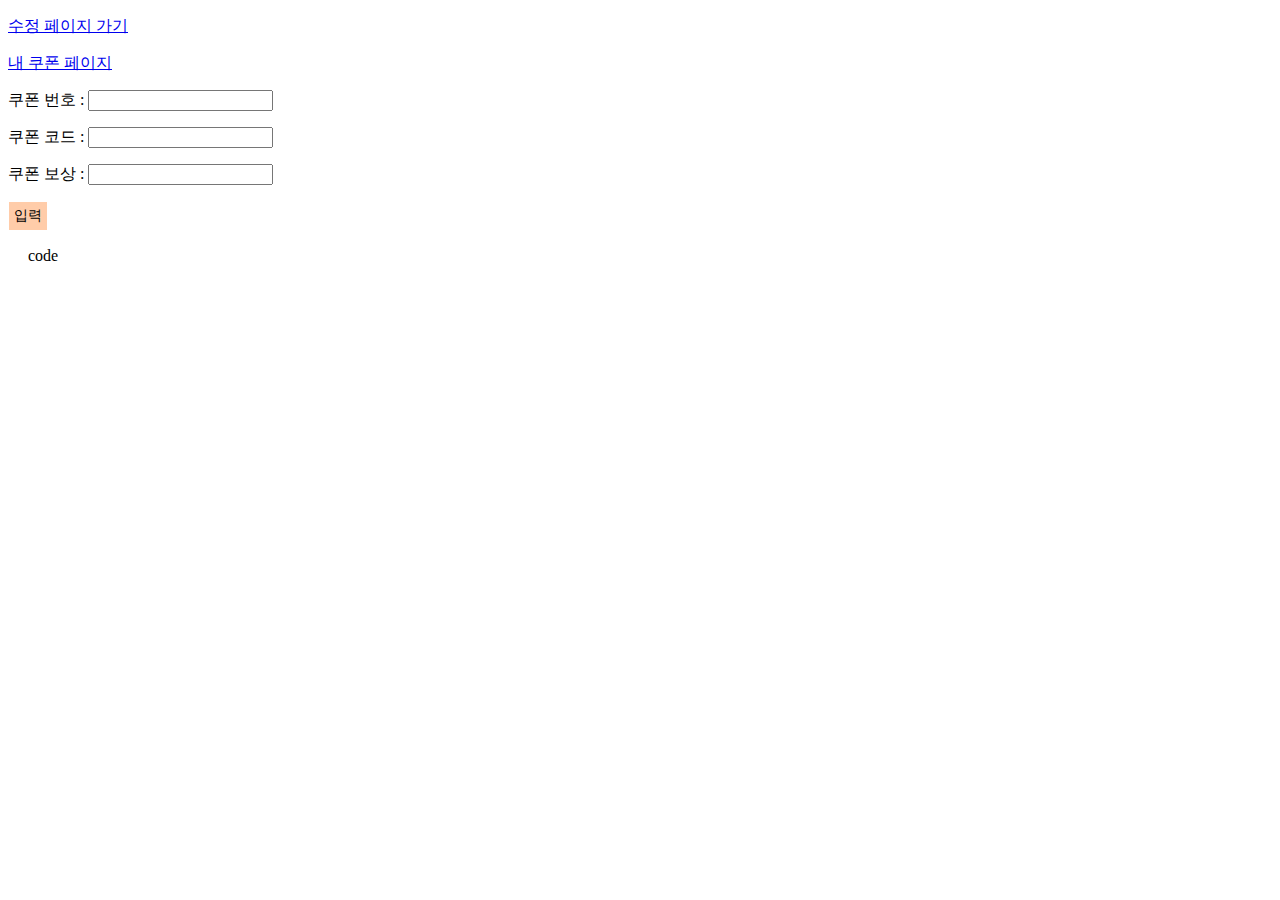
<file: input.html>
﻿<!doctype html>
<html lang="en">
 <head>
 <meta http-equiv="Content-Type" content="text/html; charset=utf-8" />
<meta name="viewport" content="width=device-width, initial-scale=1.0"/>
  <meta charset="UTF-8">
  <title>세나 보물쿠폰 입력값</title>
	<style>
		.btn2 {
			background-color: #FFCCA9;
			padding: 5px 5px;
			margin: 1px;
			border: none;
			color: black;
			text-align: center;
			text-decoration: none;
			font-size: 14px;
			display: inline-block;
			cursor: pointer;
		}

	</style>
 </head>


<script language="javascript">
function gen() 
{
	//alert("test");
	 var uid = document.getElementById('cid').value;
	//alert(uid);
	//alert(code);
	var code = document.getElementById('code').value;
	var explain = document.getElementById('explain').value;


	var ret = '<button class="btn" data-clipboard-text="' + code + '">복사</button><input type="button" class="btn2" value="받기" onclick="inputcode(\'' + code + '\');" />' + uid + '. ' + code + ' - ' + explain + '</br>'

	//alert(ret);
//	document.getElementById("test").value = ret;
//	document.getElementById("test").select();

	var x = document.getElementsByClassName("code-text")[0];
	x.innerText=ret; 
    x.style.color="red";

    if (document.body.createTextRange) {
        const range = document.body.createTextRange();
        range.moveToElementText(x);
        range.select();
		document.execCommand('copy');
		alert('copy');
    } else if (window.getSelection) {
        const selection = window.getSelection();
        const range = document.createRange();
        range.selectNodeContents(x);
        selection.removeAllRanges();
        selection.addRange(range);
		document.execCommand('copy');
		alert('copy');
    } else {
        console.warn("Could not select text in node: Unsupported browser.");
		alert('fail');
    }

  
  


	//KEKESENA2">복사</button><input type="button" class="btn2" value="입력" onclick="inputcode('KEKESENA2');" />42. KEKESENA2 - 토파즈 500개</br>
}
</script>


<p><a target="_blank" href="https://github.com/hyun-hub/s2/edit/main/index.html">수정 페이지 가기</a>
<p><a target="_blank" href="https://hyun-hub.github.io/s2/?code=5FB14EECDC0C41588E7E666DE43976FC">내 쿠폰 페이지</a>	

<p><span>쿠폰 번호 : </span><input type="text" id="cid">
<p><span>쿠폰 코드 : </span><input type="text" id="code">
<p><span>쿠폰 보상 : </span><input type="text" id="explain">
<p><input type="button" class="btn2" value="입력" onclick="gen();" />

<p>
      &nbsp;&nbsp;&nbsp;&nbsp;&nbsp;<span class="code-text">code</span>
</p>


 </body>
</html>
</file>
